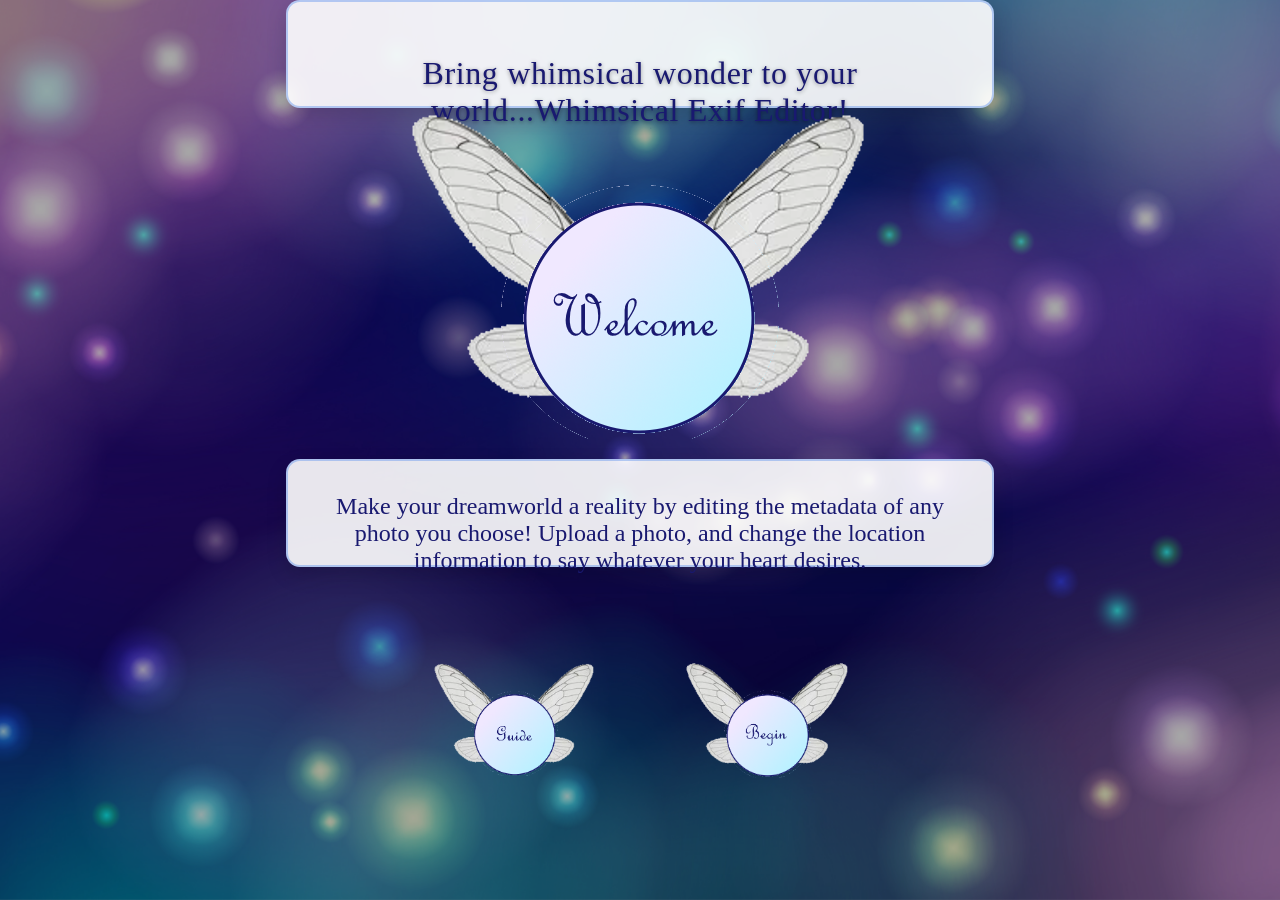
<file: index.html>
<!DOCTYPE html>
<html lang="en">
    <head>
        <Title>Whimsical Exif Editor</Title>
        <link rel="stylesheet" href="styles.css">
    </head>
    <body>
        <div class="header">
            <h1>Bring whimsical wonder to your world...Whimsical Exif Editor!</h1>
        </div>
        <img id="welcome-image" src="Images/WelcomeButton.png" alt="Welcome"/>
        
        <h2 class="header" font-weight="400">
            Make your dreamworld a reality by editing the metadata of any photo you choose! Upload a photo, and change the location information to say whatever your heart desires.
        </h2>

        <div class="center-square">
            <a href="tutorial.html" class="guide-link">
                <div class="guide-square"><img id="guide-image" src="Images/GuideButton.png" alt="Guide" /></div>
            </a>
            <a href="image.html">
                <div class="begin-square"><img id="begin-image" src="Images/BeginButton.png" alt="Begin" /></div>
            </a>
        </div>

    </body>
</html>
</file>
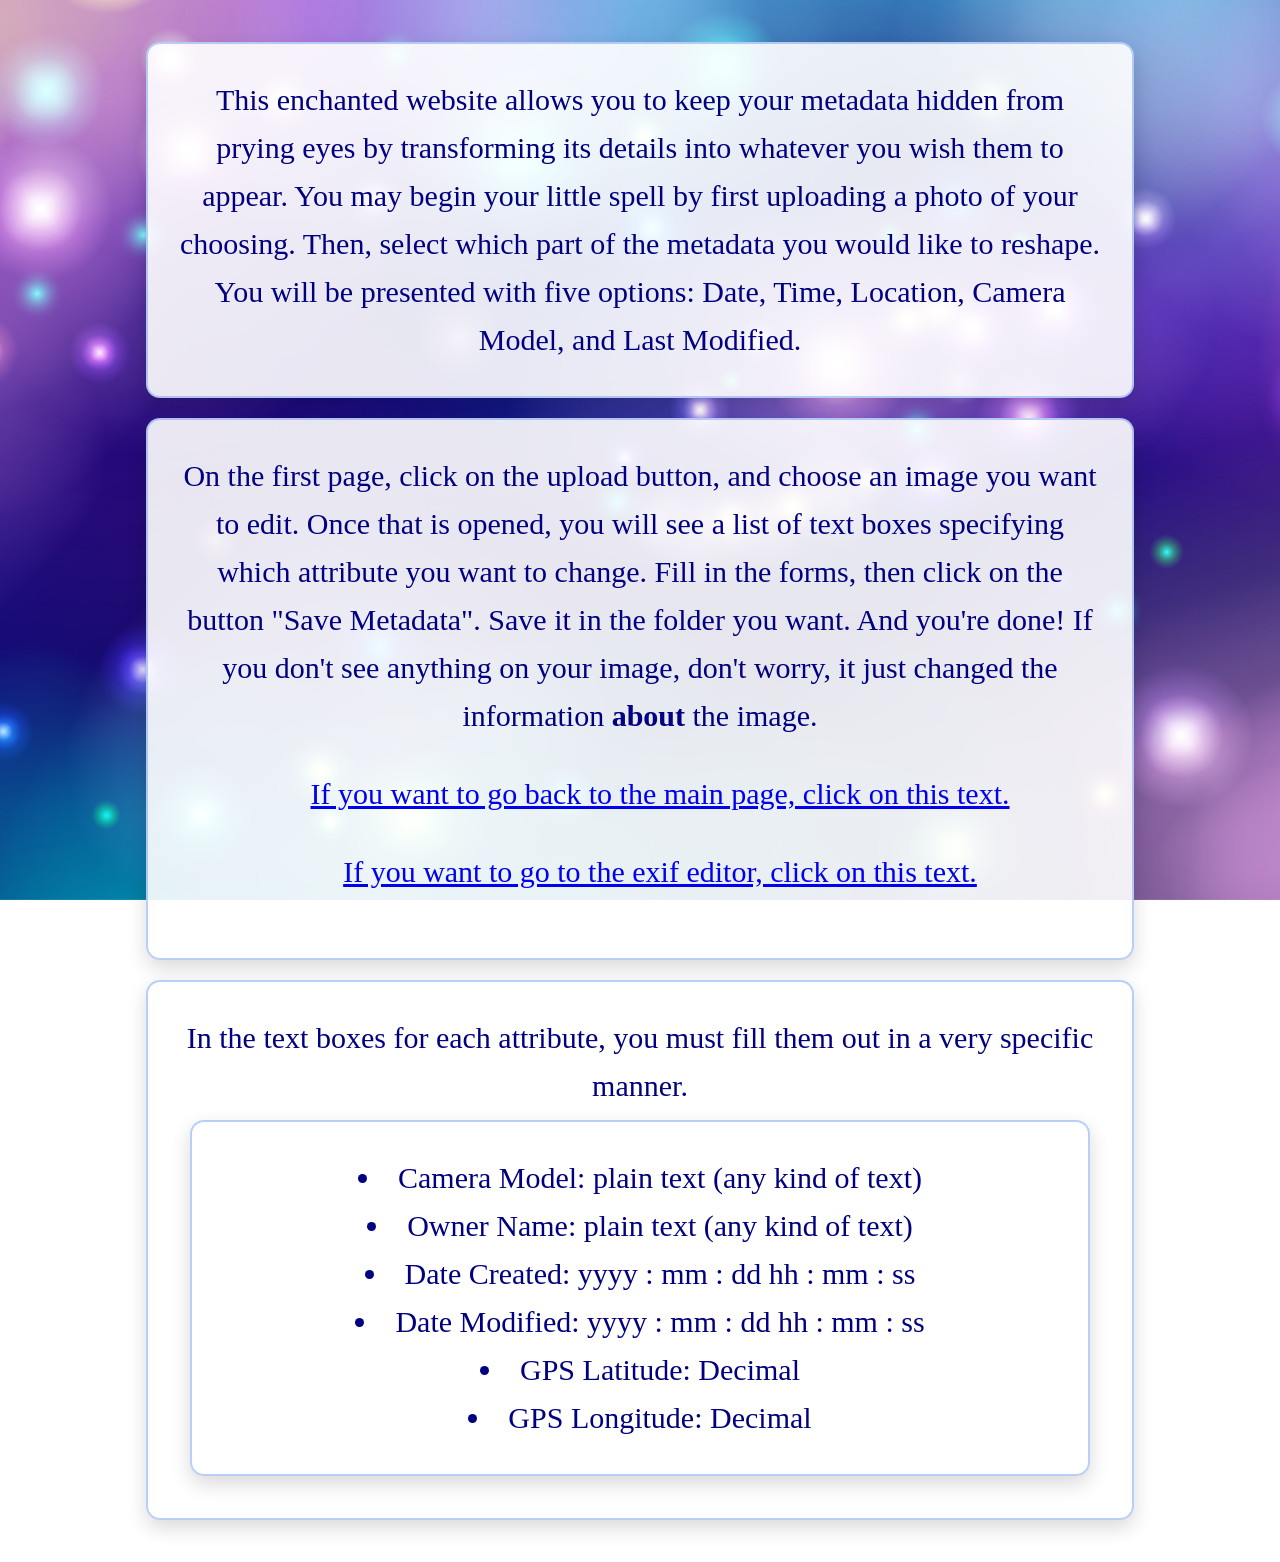
<file: tutorial.html>
<!DOCTYPE html>
<html lang="en">
<head>
    <meta charset="UTF-8">
    <meta name="viewport" content="width=device-width, initial-scale=1.0">
    <title>Whimsical Exif Editor Tutorial</title>
    <style>
        body {
            margin: 0;
            min-height: 100vh;
            display: flex;
            align-items: center;
            justify-content: center;
            flex-direction: column;
            background-image: url("Images/1166.jpg");
            background-size: cover;
            background-position: center;
            background-repeat: no-repeat;
            background-attachment: fixed;
            color: navy;
            font-family: "French Script MT", cursive;
            padding: 2rem;
            text-align: center;
        }
        .tutorial-text {
            max-width: 920px;
            font-size: 30px;
            line-height: 1.6;
            background: rgba(255, 255, 255, 0.9);
            border: 2px solid rgba(100, 149, 237, 0.45);
            border-radius: 14px;
            box-shadow: 0 8px 20px rgba(0,0,0,.15);
            padding: 2rem;
            margin:10px
        }
        ul:hover{
            color: midnightblue;
            font-style: italic;
        }
    </style>
</head>
<body>
    <div class="tutorial-text">
        This enchanted website allows you to keep your metadata hidden from prying eyes by transforming its details into whatever you wish them to appear. You may begin your little spell by first uploading a photo of your choosing. Then, select which part of the metadata you would like to reshape. You will be presented with five options: Date, Time, Location, Camera Model, and Last Modified.
    </div>
    <div class="tutorial-text" width="50%">
        
        On the first page, click on the upload button, and choose an image you want to edit.
        Once that is opened, you will see a list of text boxes specifying which attribute you want to change.
        Fill in the forms, then click on the button "Save Metadata". Save it in the folder you want. And you're done!
        If you don't see anything on your image, don't worry, it just changed the information <b>about</b> the image.
        <br>
        <a href="index.html"><ul>If you want to go back to the main page, click on this text.</ul></a>
        <a href="image.html"><ul>If you want to go to the exif editor, click on this text.</ul></a>
    </div>
    <div class="tutorial-text">
        In the text boxes for each attribute, you must fill them out in a very specific manner.
        <div class="tutorial-text">
            <li>Camera Model: plain text (any kind of text)</li>
            <li>Owner Name: plain text (any kind of text)</li>
            <li>Date Created: yyyy : mm : dd hh : mm : ss</li>
            <li>Date Modified: yyyy : mm : dd hh : mm : ss</li>
            <li>GPS Latitude: Decimal</li>
            <li>GPS Longitude: Decimal</li>
        </div>
    </div>

</body>
</html>
</file>
<file: styles.css>
h1 {
    font-family: "Segoe Script", "Brush Script MT", cursive;
    font-weight: 400;
    font-size: 2rem;
    letter-spacing: 0.02em;
    text-align: center;
    text-shadow: 0 1px 4px rgba(0,0,0,0.4);
}
h2{
    font-weight: 400;
}

body {
    margin: 0;
    min-height: 100vh;
    font-family: "French Script MT", cursive;
    background-image: url("Images/1166.jpg");
    background-size: cover;
    background-position: center;
    background-repeat: no-repeat;
    background-attachment: fixed;
    color: #fff;
}

* {
    font-family: "French Script MT", cursive !important;
}

body::before {
    content: "";
    position: fixed;
    inset: 0;
    background: rgba(0, 0, 0, 0.35);
    pointer-events: none;
    z-index: -1;
}

.center-square {
    width: 260px;
    height: 260px;
    position: fixed;
    top: calc(50% + 48px);
    left: 50%;
    transform: translate(-50%, -50%);
    display: flex;
    justify-content: center;
    background: none;
    border: none;
    box-shadow: none;
    flex-direction: column;
}

.center-square img {
    width: 260px;
    height: 260px;
    object-fit: contain;
    display: block;
}


.guide-square {
    position: absolute;
    left: -52px;
    top: calc(100% + 8px);
    width: 110px;
    height: 110px;
    display: flex;
    justify-content: center;
    background: none;
    border: none;
    box-shadow: none;
}

.guide-square img {
    width: 165px;
    height: 165px;
    object-fit: contain;
    display: block;
}

.begin-square {
    position: absolute;
    right: -52px;
    top: calc(100% + 8px);
    width: 110px;
    height: 110px;
    display: flex;
    justify-content: center;
    background: none;
    border: none;
    box-shadow: none;
}

.begin-square img {
    width: 165px;
    height: 165px;
    object-fit: contain;
    display: block;
}

#welcome-image{
    size: 50%;
    display: block;
    margin-left: auto;
    margin-right: auto;
}

.header{
    border: 2px solid rgba(100, 149, 237, 0.45);
    border-radius: 14px;
    box-shadow: 0 8px 20px rgba(0,0,0,.15);
    padding: 2rem;
    color:midnightblue;
    background: rgba(255, 255, 255, 0.9);
    width: 50%;
    text-align: center;
    margin-left: auto;
    margin-right: auto;
    height: 40px;
}
</file>
